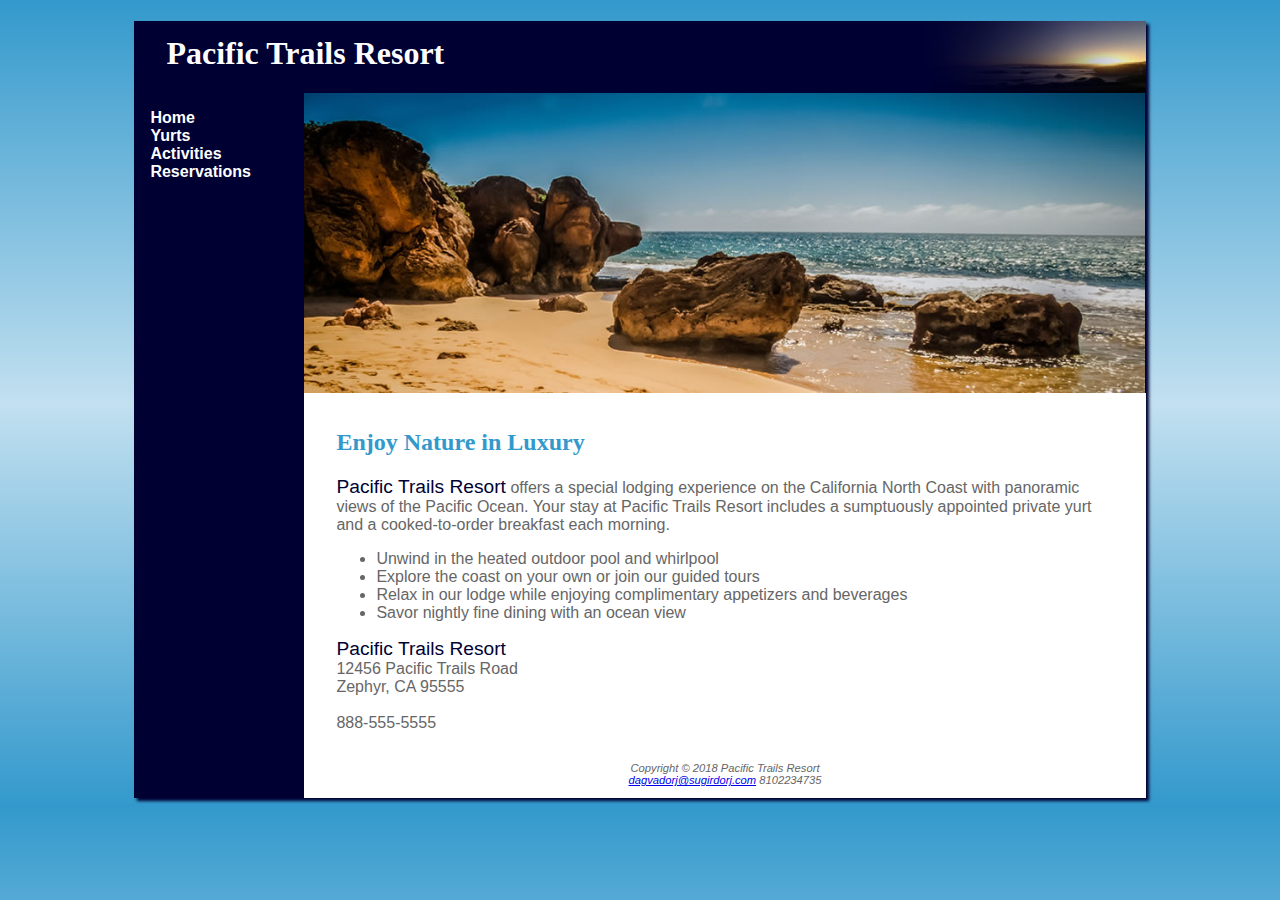
<file: index.html>
<!DOCTYPE html>
<html lang="en">

<head>
  <title>Pacific Trails Resort</title>
  <meta charset="utf-8">
  <link rel="stylesheet" href="pacific.css">
  <meta name="viewport" content="width=device-width, initial-scale=1.0">
</head>

<body>
  <div id="wrapper">
    <header>
      <h1>Pacific Trails Resort</h1>
    </header>
    <nav>
      <ul>
        <li><a href="index.html">Home</a></li>
        <li><a href="yurts.html">Yurts</a></li>
        <li><a href="activities.html">Activities</a></li>
        <li><a href="reservations.html">Reservations</a></li>
      </ul>
    </nav>
    <div id="homehero">
    </div>
    <main>
      <h2>Enjoy Nature in Luxury</h2>
      <p><span class="resort">Pacific Trails Resort</span> offers a special lodging experience on the California North
        Coast with panoramic views of the Pacific Ocean. Your stay at Pacific Trails Resort includes a sumptuously
        appointed private yurt and a cooked-to-order breakfast each morning.</p>
      <ul>
        <li>Unwind in the heated outdoor pool and whirlpool</li>
        <li>Explore the coast on your own or join our guided tours</li>
        <li>Relax in our lodge while enjoying complimentary appetizers and beverages</li>
        <li>Savor nightly fine dining with an ocean view</li>
      </ul>
      <div>
        <span class="resort">Pacific Trails Resort</span><br>
        12456 Pacific Trails Road<br>
        Zephyr, CA 95555<br><br>
        888-555-5555<br><br>
      </div>
    </main>
    <footer>
      Copyright &copy; 2018 Pacific Trails Resort<br>
      <a href="mailto:dagvadorj@sugirdorj.com">dagvadorj@sugirdorj.com</a>
      <a id="mobile" href="tel:8102234753">8102234753</a>
      <span id="desktop">8102234735</span>
    </footer>
  </div>
</body>

</html>
</file>
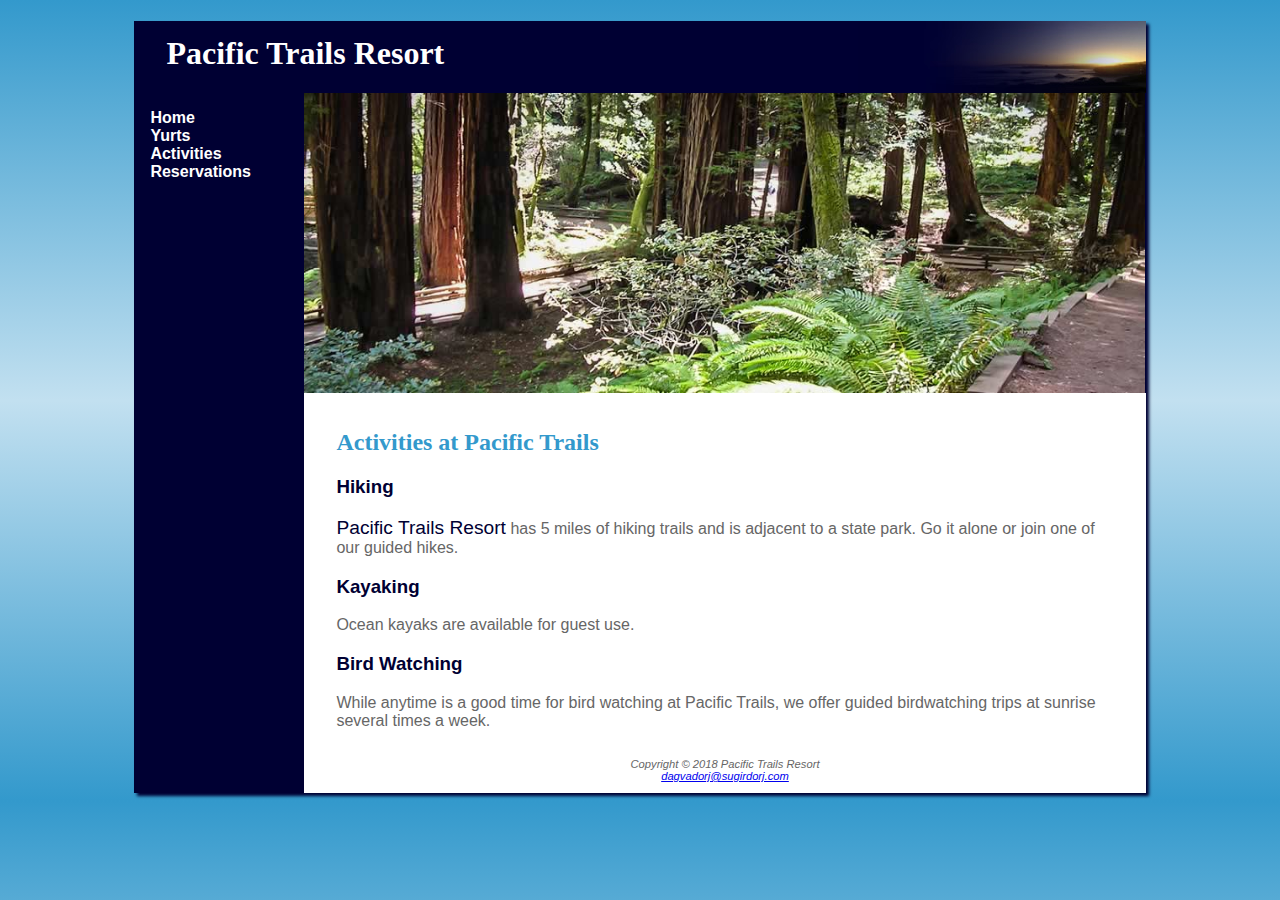
<file: activities.html>
<!DOCTYPE html>
<html lang="en">

<head>
  <title>Pacific Trails Resort :: Activities</title>
  <meta charset="utf-8">
  <link rel="stylesheet" href="pacific.css">
  <meta name="viewport" content="width=device-width, initial-scale=1.0">
</head>

<body>
  <div id="wrapper">
    <header>
      <h1>Pacific Trails Resort</h1>
    </header>
    <nav>
      <ul>
        <li><a href="index.html">Home</a></li>
        <li><a href="yurts.html">Yurts</a></li>
        <li><a href="activities.html">Activities</a></li>
        <li><a href="reservations.html">Reservations</a></li>
      </ul>
    </nav>
    <div id="trailhero">
    </div>
    <main>
      <h2>Activities at Pacific Trails</h2>
      <h3>Hiking</h3>
      <p><span class="resort">Pacific Trails Resort</span> has 5 miles of hiking trails and is adjacent to a state park.
        Go it alone or join one of our guided hikes.</p>
      <h3>Kayaking</h3>
      <p>Ocean kayaks are available for guest use.</p>
      <h3>Bird Watching</h3>
      <p>While anytime is a good time for bird watching at Pacific Trails, we offer guided birdwatching trips at sunrise
        several times a week.</p>
    </main>
    <footer>
      Copyright &copy; 2018 Pacific Trails Resort<br>
      <a href="mailto:dagvadorj@sugirdorj.com">dagvadorj@sugirdorj.com</a>
    </footer>
  </div>
</body>

</html>
</file>
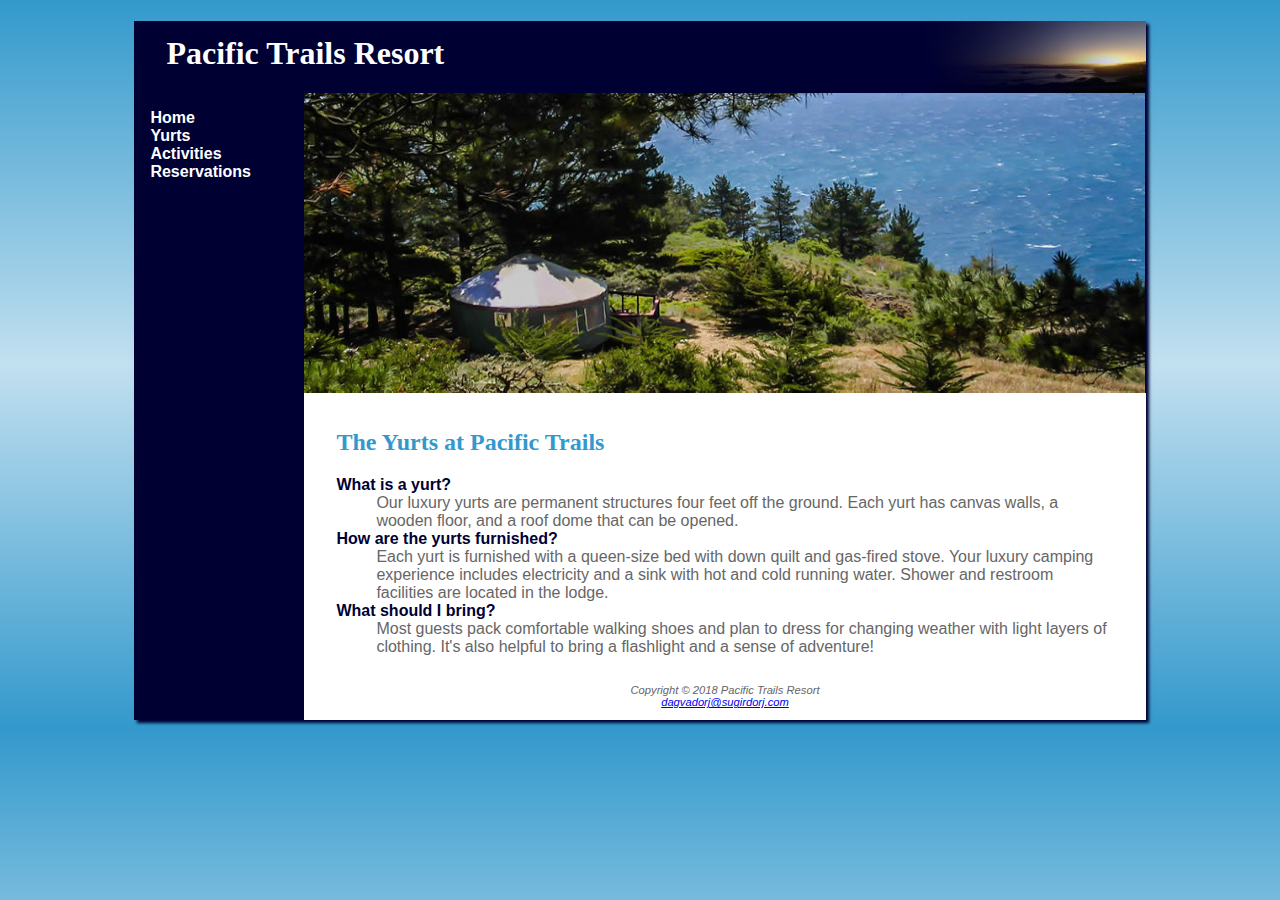
<file: yurts.html>
<!DOCTYPE html>
<html lang="en">

<head>
  <title>Pacific Trails Resort :: Yurts</title>
  <meta charset="utf-8">
  <link rel="stylesheet" href="pacific.css">
  <meta name="viewport" content="width=device-width, initial-scale=1.0">
</head>

<body>
  <div id="wrapper">
    <header>
      <h1>Pacific Trails Resort</h1>
    </header>
    <nav>
      <ul>
        <li><a href="index.html">Home</a></li>
        <li><a href="yurts.html">Yurts</a></li>
        <li><a href="activities.html">Activities</a></li>
        <li><a href="reservations.html">Reservations</a></li>
      </ul>
    </nav>
    <div id="yurthero">
    </div>
    <main>
      <h2>The Yurts at Pacific Trails</h2>
      <dl>
        <dt><strong>What is a yurt?</strong></dt>
        <dd>Our luxury yurts are permanent structures four feet off the ground. Each yurt has
          canvas walls, a wooden floor, and a roof dome that can be opened.</dd>
        <dt><strong>How are the yurts furnished?</strong></dt>
        <dd>Each yurt is furnished with a queen-size bed with down quilt and gas-fired stove.
          Your luxury camping experience includes electricity and a sink with hot and
          cold running water. Shower and restroom facilities are located in the lodge.</dd>
        <dt><strong>What should I bring?</strong></dt>
        <dd>Most guests pack comfortable walking shoes and plan to dress for changing weather with light layers of
          clothing. It&#39;s also helpful to bring a flashlight and a sense of adventure!</dd>
      </dl>
    </main>
    <footer>
      Copyright &copy; 2018 Pacific Trails Resort<br>
      <a href="mailto:dagvadorj@sugirdorj.com">dagvadorj@sugirdorj.com</a>
    </footer>
  </div>
</body>

</html>
</file>
<file: pacific.css>
* {
	box-sizing: border-box;
}

header,
nav,
main,
footer {
	display: block;
}

body {
	background-color: #3399CC;
	color: #666666;
	font-family: Verdana, Arial, sans-serif;
	background-image: linear-gradient(to bottom, #3399CC, #C2E0F0, #3399CC);
}

header {
	background-color: #000033;
	color: #FFFFFF;
	font-family: Georgia, serif;
}

h1 {
	line-height: 200%;
	background-image: url(sunset.jpg);
	background-repeat: no-repeat;
	background-position: right;
	padding-left: 1em;
	height: 72px;
	margin-bottom: 0;
}

nav {
	font-weight: bold;
	padding: 0;
	float: left;
	width: 160px;
}

nav ul {
	list-style-type: none;
	padding-left: 1em;
}

nav a {
	text-decoration: none;
}

nav a:link {
	color: #FFFFFF;
}

nav a:visited {
	color: #C2E0F0;
}

nav a:hover {
	color: #CCCCCC;
}

h2 {
	color: #3399CC;
	font-family: Georgia, serif;
}

h3 {
	color: #000033;
}

dt {
	color: #000033;
	font-weight: bold;
}

.resort {
	color: #000033;
	font-size: 1.2em;
}

footer {
	font-size: .70em;
	font-style: italic;
	text-align: center;
	padding: 1em;
	background-color: #FFFFFF;
	margin-left: 170px;
}

main {
	padding-left: 2em;
	padding-right: 2em;
	padding-bottom: 1px;
	padding-top: 1em;
	background-color: #FFFFFF;
	margin-left: 170px;
	display: block;
}

#homehero {
	height: 300px;
	background-image: url(coast.jpg);
	background-size: 100% 100%;
	background-repeat: no-repeat;
	margin-left: 170px;

}

#yurthero {
	height: 300px;
	background-image: url(yurt.jpg);
	background-size: 100% 100%;
	background-repeat: no-repeat;
	margin-left: 170px;

}

#trailhero {
	height: 300px;
	background-image: url(trail.jpg);
	background-size: 100% 100%;
	background-repeat: no-repeat;
	margin-left: 170px;

}

#wrapper {
	width: 80%;
	margin-left: auto;
	margin-right: auto;
	background-color: #000033;
	min-width: 700px;
	max-width: 1024px;
	box-shadow: 3px 3px 3px #000033;
}

#mobile {
	display: none;
}

#desktop {
	display: inline;
}

@media only screen and (max-width:1024px) {

	body {
		margin: 0px;
		padding: 0px;
		background-image: none;
	}

	#wrapper {
		margin: 0px;
		width: auto;
		min-width: 0;
		box-shadow: none;
	}

	h1 {
		margin: 0;
	}

	nav {
		float: none;
		width: auto;
		padding-top: 0.01em;
		padding-bottom: 0.01em;
		padding-left: 1em;
		padding-right: 1em;
	}

	nav ul {
		display: inline-block;
	}

	nav a {
		padding-right: 2em;
	}

	main {
		padding: 1em;
		margin-left: 0px;
		font-size: 90%;
	}

	footer {
		margin: 0;
	}

	#homehero {
		margin-left: 0;
	}

	#yurthero {
		margin-left: 0;
	}

	#trailhero {
		margin-left: 0;
	}
}

@media only all and (max-width: 768px) {


	h1 {
		height: 100%;
		font-size: 1.5em;
		padding-left: 0.3em;
	}

	nav {
		padding: 0;
	}

	nav a {
		display: block;
		padding: 0.2em;
		font-size: 1.1em;
		border-bottom: 1px;
		border-bottom-color: #330000;
		padding: 0em;
	}

	nav ul {
		margin: 0;
		padding: 0;
	}

	nav li {
		display: block;
		margin: 0;
		padding: 0;
	}

	main {
		padding-top: .1em;
		padding-right: 0.6em;
		padding-bottom: 0.1em;
		padding-left: 0.4em;
	}

	footer {
		padding: 0;
	}

	#homehero {
		display: none;
	}

	#yurthero {
		display: none;
	}

	#trailhero {
		display: none;
	}

	#mobile {
		display: inline;
	}

	#desktop {
		display: none;
	}

}
</file>
